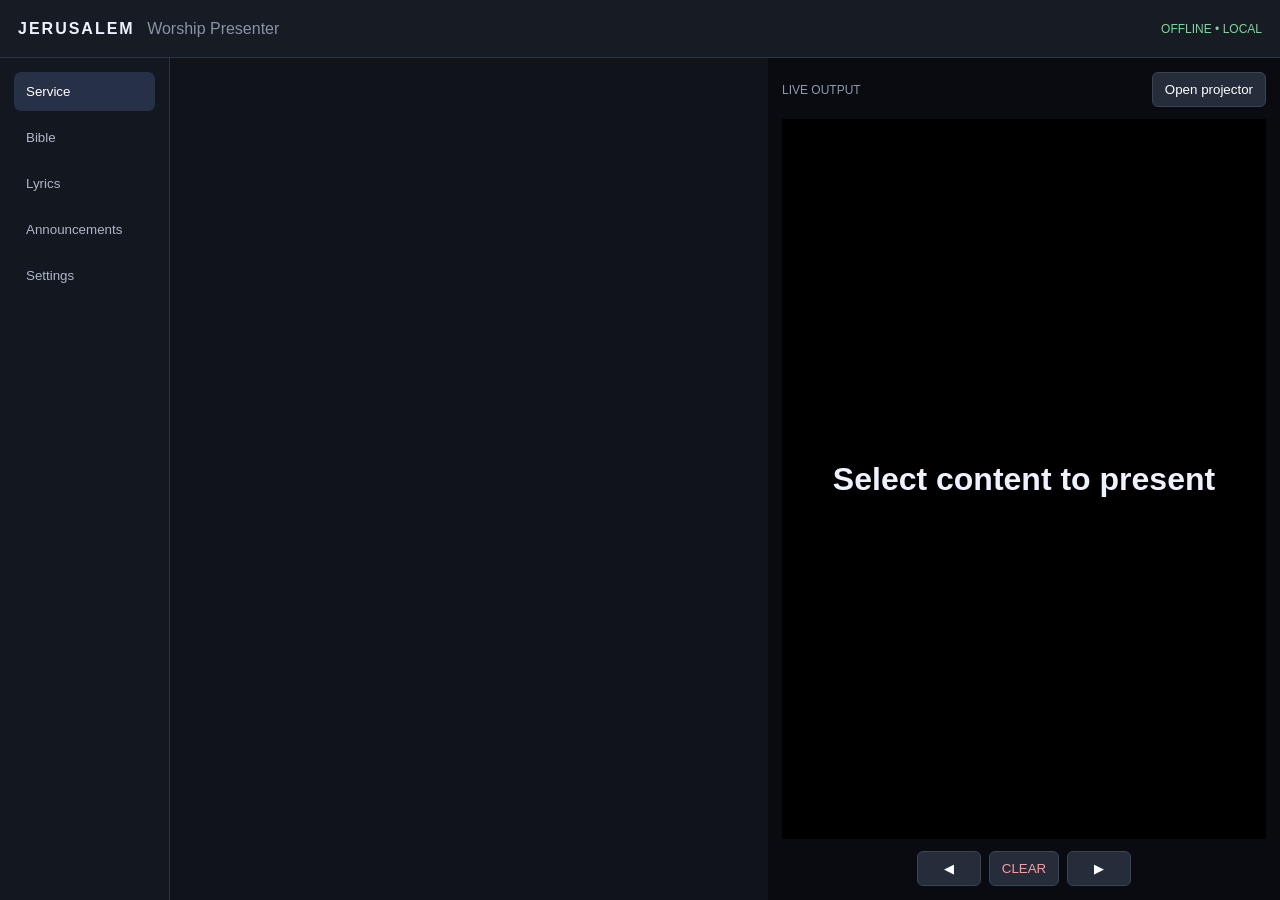
<file: index.html>
<!doctype html>
<html lang="en"><head><meta charset="UTF-8"><meta name="viewport" content="width=device-width,initial-scale=1"><title>Jerusalem — Worship Presenter</title><link rel="stylesheet" href="styles.css"></head>
<body><header><div><strong>JERUSALEM</strong><span> Worship Presenter</span></div><div id="status">OFFLINE • LOCAL</div></header>
<main><aside><button class="nav active" data-view="service">Service</button><button class="nav" data-view="bible">Bible</button><button class="nav" data-view="lyrics">Lyrics</button><button class="nav" data-view="announcements">Announcements</button><button class="nav" data-view="settings">Settings</button></aside>
<section id="app"></section><section class="preview"><div class="previewHead"><span>LIVE OUTPUT</span><button id="openOutput">Open projector</button></div><div id="screen"><div id="liveText">Select content to present</div></div><div class="controls"><button id="prev">◀</button><button id="clear">CLEAR</button><button id="next">▶</button></div></section></main>
<script src="app.js"></script></body></html>
</file>
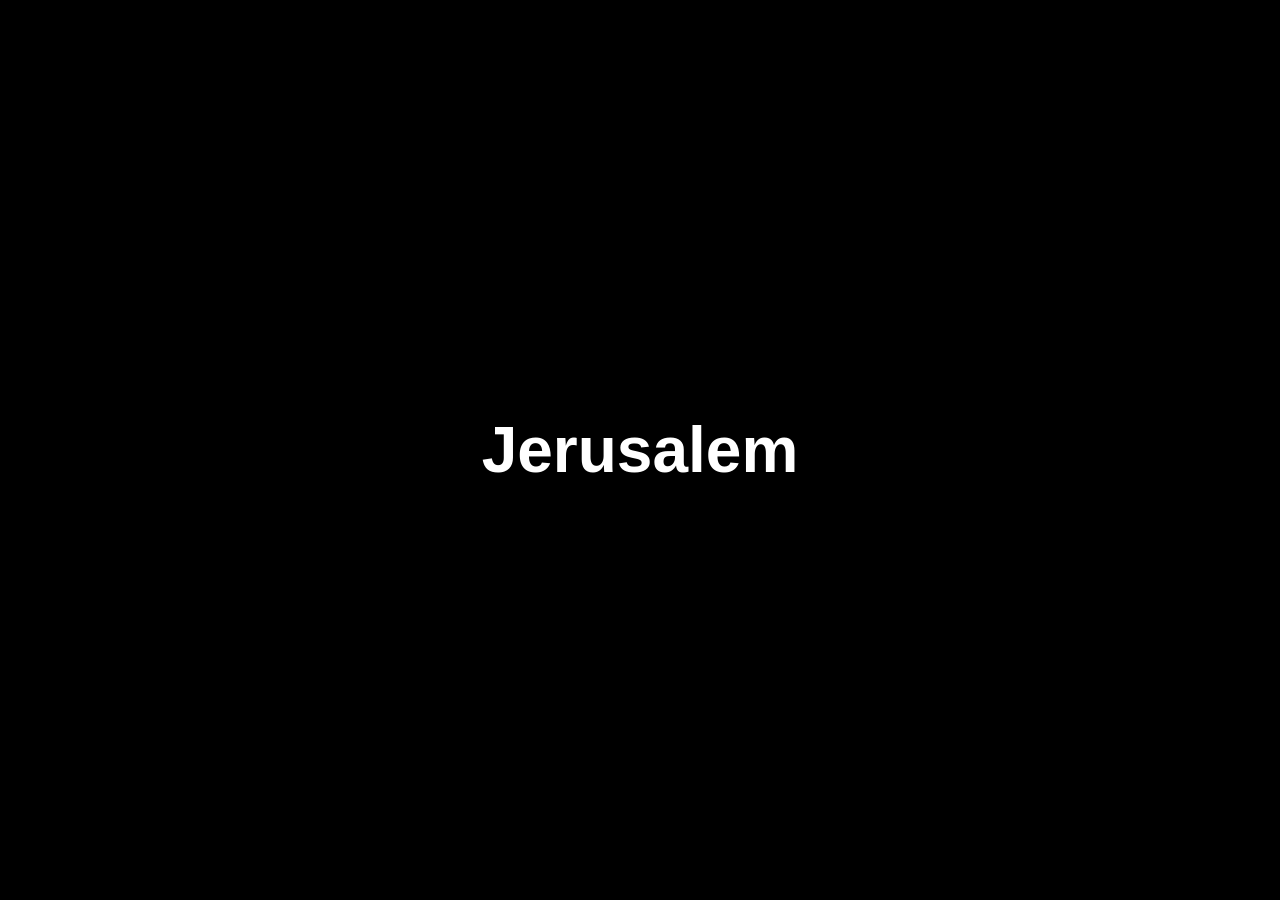
<file: output.html>
<!doctype html><html><head><meta charset="UTF-8"><title>Jerusalem Output</title><style>html,body{margin:0;width:100%;height:100%;background:#000;color:#fff;font-family:Arial}body{display:flex;align-items:center;justify-content:center;text-align:center}#text{font-size:5vw;font-weight:700;max-width:90%;white-space:pre-wrap}</style></head><body><div id="text">Jerusalem</div><script>function sync(){document.getElementById('text').textContent=localStorage.getItem('jerusalem-live')||'Jerusalem'}setInterval(sync,200);sync();document.body.onclick=()=>document.documentElement.requestFullscreen?.()</script></body></html>
</file>
<file: styles.css>
:root{font-family:Arial,sans-serif;color:#eef2ff;background:#10131a}*{box-sizing:border-box}body{margin:0}header{height:58px;padding:0 18px;display:flex;align-items:center;justify-content:space-between;background:#171b24;border-bottom:1px solid #2c3342}header strong{letter-spacing:2px}header span{color:#8993a7;margin-left:8px}#status{font-size:12px;color:#7fd69b}main{display:grid;grid-template-columns:170px 1fr 40%;height:calc(100vh - 58px)}aside{padding:14px;background:#131720;border-right:1px solid #2c3342}.nav{width:100%;padding:12px;margin-bottom:7px;text-align:left;background:transparent;border:0;color:#aeb7c8;border-radius:7px}.nav.active,.nav:hover{background:#263147;color:white}.preview{background:#090b10;padding:14px;display:flex;flex-direction:column}.previewHead{display:flex;justify-content:space-between;align-items:center;font-size:12px;color:#8f9aae}.previewHead button,.controls button{background:#252c3a;color:#fff;border:1px solid #394457;border-radius:6px;padding:9px 12px}.controls{display:flex;gap:8px;justify-content:center;padding-top:12px}.controls button{min-width:64px}.controls button:nth-child(2){color:#ff9b9b}.controls button:last-child{order:3}#screen{margin-top:12px;flex:1;min-height:260px;background:#000;display:flex;align-items:center;justify-content:center;text-align:center;padding:35px;font-size:32px;font-weight:700}.panel{padding:25px}.panel h1{margin-top:0}.card{background:#171c26;border:1px solid #2b3444;border-radius:10px;padding:16px;margin:12px 0}.row{display:flex;gap:8px;flex-wrap:wrap}.item{padding:13px;background:#222a39;border:1px solid #344055;border-radius:8px;color:white;cursor:pointer;min-width:180px}.muted{color:#8993a7}input,select,textarea{background:#0e1117;color:#fff;border:1px solid #384255;border-radius:6px;padding:10px}textarea{width:100%;min-height:100px}@media(max-width:850px){main{grid-template-columns:120px 1fr}.preview{display:none}}
</file>
